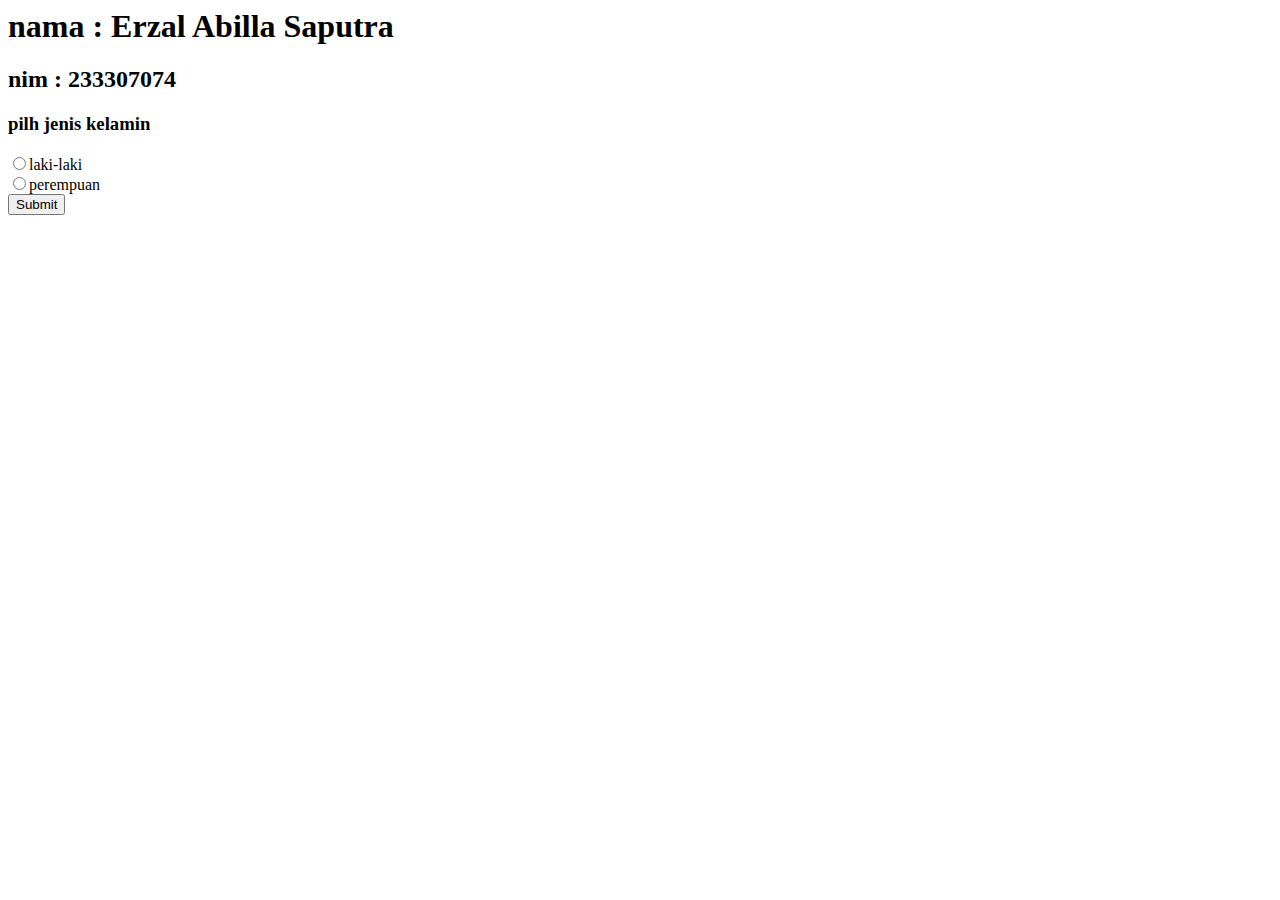
<file: index.html>
<html>
    <head>
        <title>LAtihan User Interface</title>
    </head>
    <body>
        <h1>nama : Erzal Abilla Saputra</h1>
        <h2>nim : 233307074</h2>
        <h3>pilh jenis kelamin</h3>
        <form>
            <input type="radio" name="gender" value="laki-laki">laki-laki</br>
            <input type="radio" name="gender" value="perempuan">perempuan</br>
            <input type="submit" name="simpan">
        </form>
    </body>
</html>
</file>
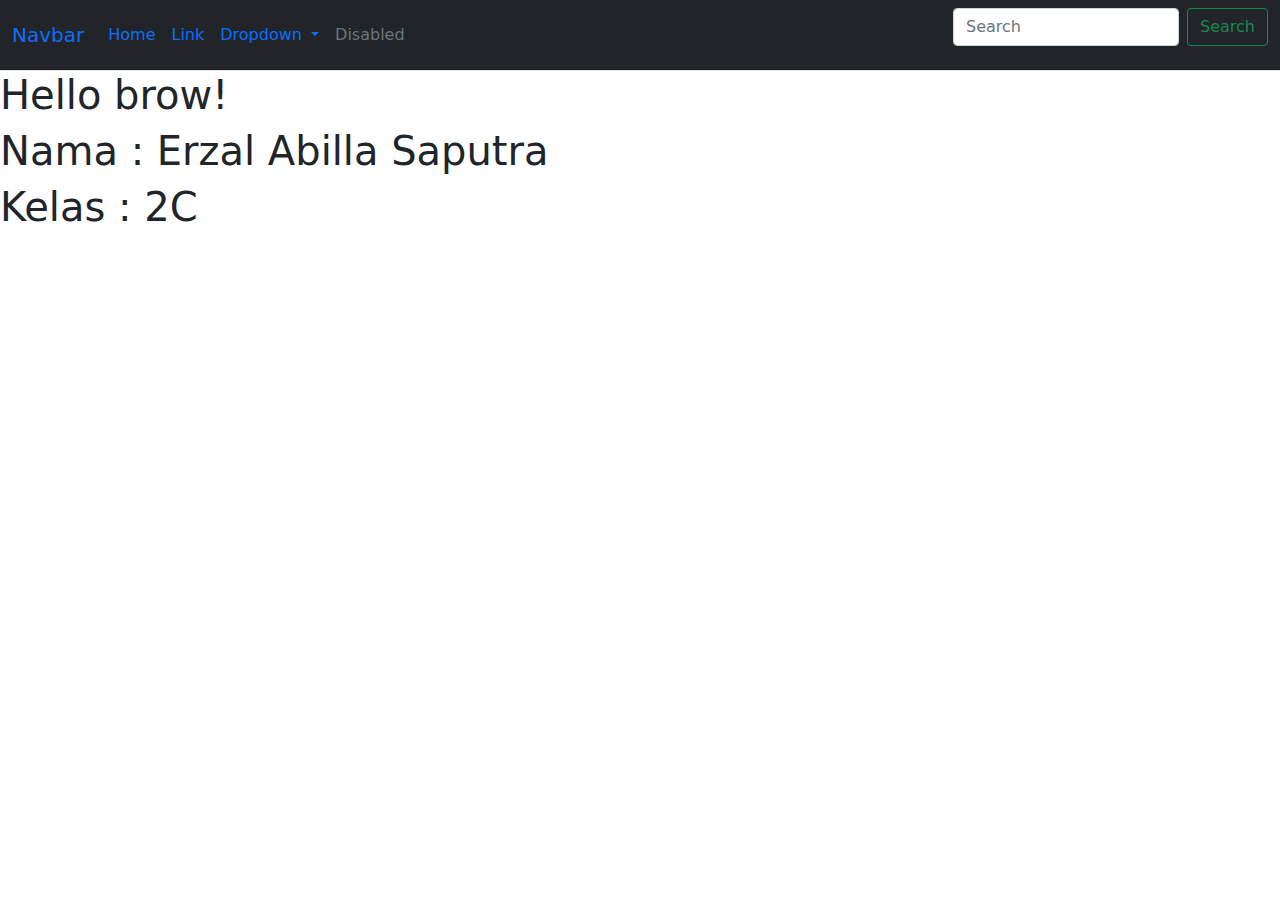
<file: belajar-bootsrap.html>
<html>
  <head>
    <link
      href="./assets/bootstrap-5.0.2-dist/css/bootstrap.min.css"
      rel="stylesheet"
    />
  </head>
  <body>
    <nav
      class="navbar bg-dark border-bottom border-body navbar-expand-lg bg-body-tertiary"
      data-bs-theme="dark"
    >
      <div class="container-fluid">
        <a class="navbar-brand" href="#">Navbar</a>
        <button
          class="navbar-toggler"
          type="button"
          data-bs-toggle="collapse"
          data-bs-target="#navbarSupportedContent"
          aria-controls="navbarSupportedContent"
          aria-expanded="false"
          aria-label="Toggle navigation"
        >
          <span class="navbar-toggler-icon"></span>
        </button>
        <div class="collapse navbar-collapse" id="navbarSupportedContent">
          <ul class="navbar-nav me-auto mb-2 mb-lg-0">
            <li class="nav-item">
              <a class="nav-link active" aria-current="page" href="#">Home</a>
            </li>
            <li class="nav-item">
              <a class="nav-link" href="#">Link</a>
            </li>
            <li class="nav-item dropdown">
              <a
                class="nav-link dropdown-toggle"
                href="#"
                role="button"
                data-bs-toggle="dropdown"
                aria-expanded="false"
              >
                Dropdown
              </a>
              <ul class="dropdown-menu">
                <li><a class="dropdown-item" href="#">Action</a></li>
                <li><a class="dropdown-item" href="#">Another action</a></li>
                <li><hr class="dropdown-divider" /></li>
                <li>
                  <a class="dropdown-item" href="#">Something else here</a>
                </li>
              </ul>
            </li>
            <li class="nav-item">
              <a class="nav-link disabled" aria-disabled="true">Disabled</a>
            </li>
          </ul>
          <form class="d-flex" role="search">
            <input
              class="form-control me-2"
              type="search"
              placeholder="Search"
              aria-label="Search"
            />
            <button class="btn btn-outline-success" type="submit">
              Search
            </button>
          </form>
        </div>
      </div>
    </nav>
    <h1>Hello brow!</h1>
    <h1>Nama : Erzal Abilla Saputra</h1>
    <h1>Kelas : 2C</h1>
    <script src="./assets/bootstrap-5.0.2-dist/js/bootstrap.bundle.min.js"></script>
  </body>
</html>
</file>
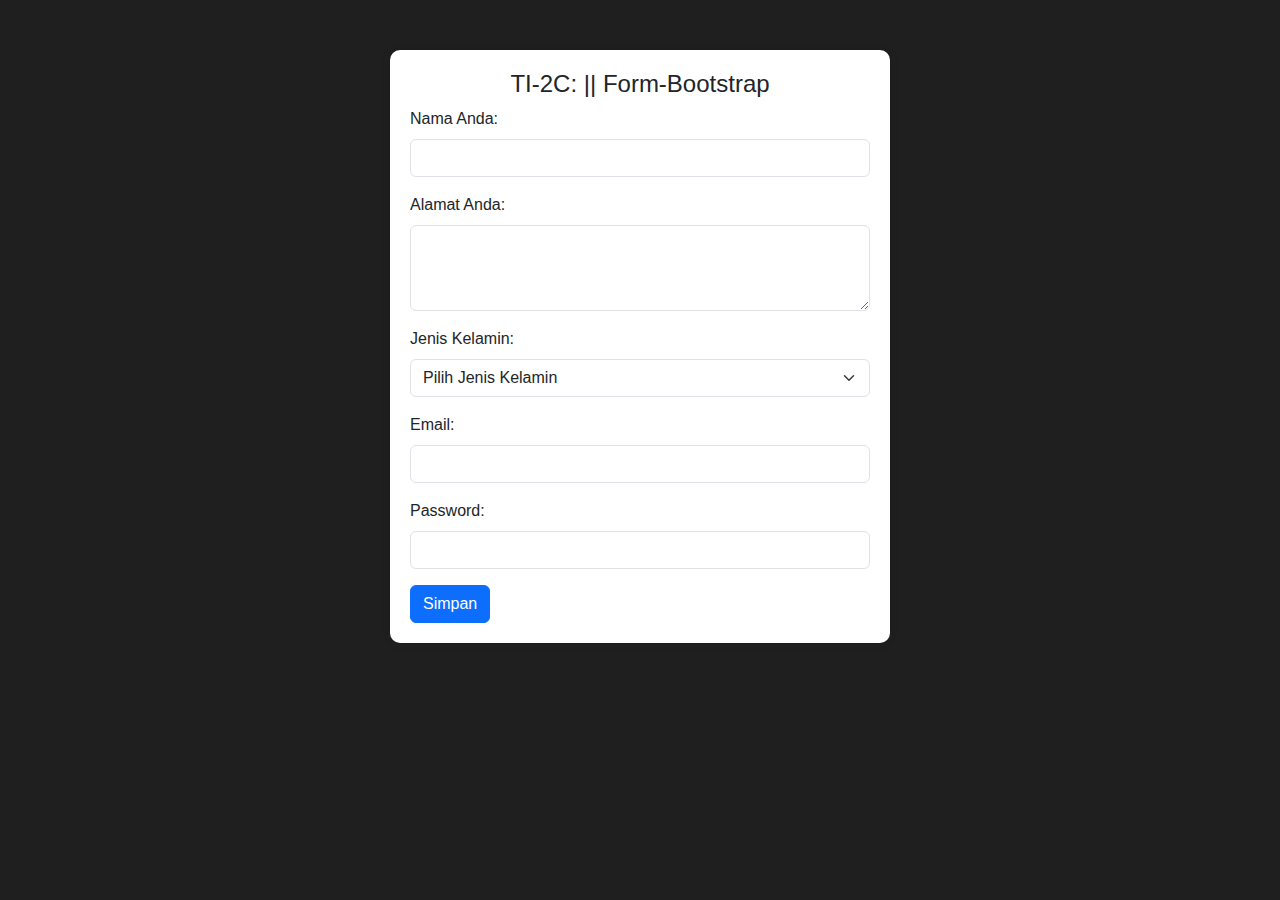
<file: form-bootstrap.html>
<!DOCTYPE html>
<html lang="en">
  <head>
    <meta charset="UTF-8" />
    <meta name="viewport" content="width=device-width, initial-scale=1.0" />
    <title>form-bootstrap</title>
    <link
      href="https://cdn.jsdelivr.net/npm/bootstrap@5.0.2/dist/css/bootstrap.min.css"
      rel="stylesheet"
    />
    <style>
      body {
        font-family: Arial, sans-serif;
        background-color: #201f1f;
      }
      .container {
        max-width: 500px;
        margin: 0 auto;
        padding: 20px;
        background-color: #fff;
        border-radius: 10px;
        box-shadow: 0px 0px 10px rgba(0, 0, 0, 0.1);
        margin-top: 50px;
      }
      .container h1 {
        font-size: 24px;
        text-align: center;
      }
      .form-control {
        margin-bottom: 15px;
      }
    </style>
  </head>
  <body>
    <div class="container">
      <h1>TI-2C: || Form-Bootstrap</h1>
      <form>
        <div class="mb-3">
          <label for="inputNama" class="form-label">Nama Anda:</label>
          <input type="text" class="form-control" id="inputNama" required />
        </div>
        <div class="mb-3">
          <label for="inputAlamat" class="form-label">Alamat Anda:</label>
          <textarea
            class="form-control"
            id="inputAlamat"
            rows="3"
            required
          ></textarea>
        </div>
        <div class="mb-3">
          <label for="inputJenisKelamin" class="form-label"
            >Jenis Kelamin:</label
          >
          <select class="form-select" id="inputJenisKelamin" required>
            <option value="">Pilih Jenis Kelamin</option>
            <option value="L">Pria</option>
            <option value="W">Wanita</option>
          </select>
        </div>
        <div class="mb-3">
          <label for="inputEmail" class="form-label">Email:</label>
          <input type="email" class="form-control" id="inputEmail" required />
        </div>
        <div class="mb-3">
          <label for="inputPassword" class="form-label">Password:</label>
          <input
            type="password"
            class="form-control"
            id="inputPassword"
            required
          />
        </div>
        <button type="submit" class="btn btn-primary">Simpan</button>
      </form>
    </div>
    <script src="https://cdn.jsdelivr.net/npm/bootstrap@5.0.2/dist/js/bootstrap.bundle.min.js"></script>
  </body>
</html>
</file>
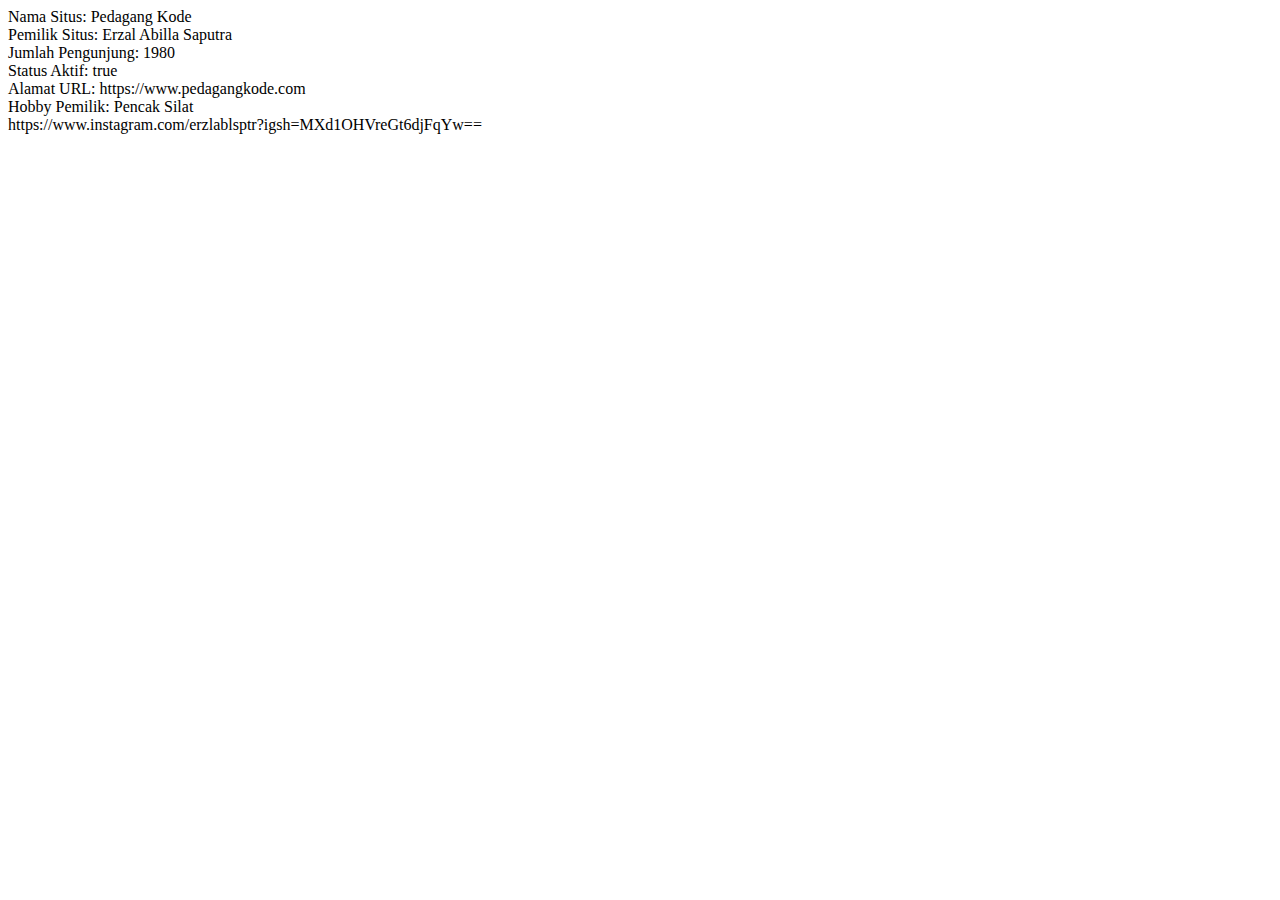
<file: index2.html>
<DOCTYPE html>
  <html lang="en">
    <head>
      <title>Belajar Variabel dalam Javascript</title>
      <script>
        // membuat variabel
        var website = "Pedagang Kode";
        var name = "Erzal Abilla Saputra";
        var nim = "233307074";
        var visitorCount = 1980;
        var isActive = true;
        var url = "https://www.pedagangkode.com";
        var hobby = "Pencak Silat";

        // menampilkan variabel ke jendela dialog (alert)
        alert(
          "Selamat datang di " + website + "\nPemilik situs ini adalah " + name
        );

        // menampilkan variabel ke dalam HTML
        document.write("Nama Situs: " + website + "<br>");
        document.write("Pemilik Situs: " + name + "<br>");
        document.write("Jumlah Pengunjung: " + visitorCount + "<br>");
        document.write("Status Aktif: " + isActive + "<br>");
        document.write("Alamat URL: " + url + "<br>");
        document.write("Hobby Pemilik: " + hobby + "<br>");
      </script>
    </head>

    <body>
      <main>
        <a> https://www.instagram.com/erzlablsptr?igsh=MXd1OHVreGt6djFqYw== </a>
      </main>
    </body>
  </html></DOCTYPE
>
</file>
